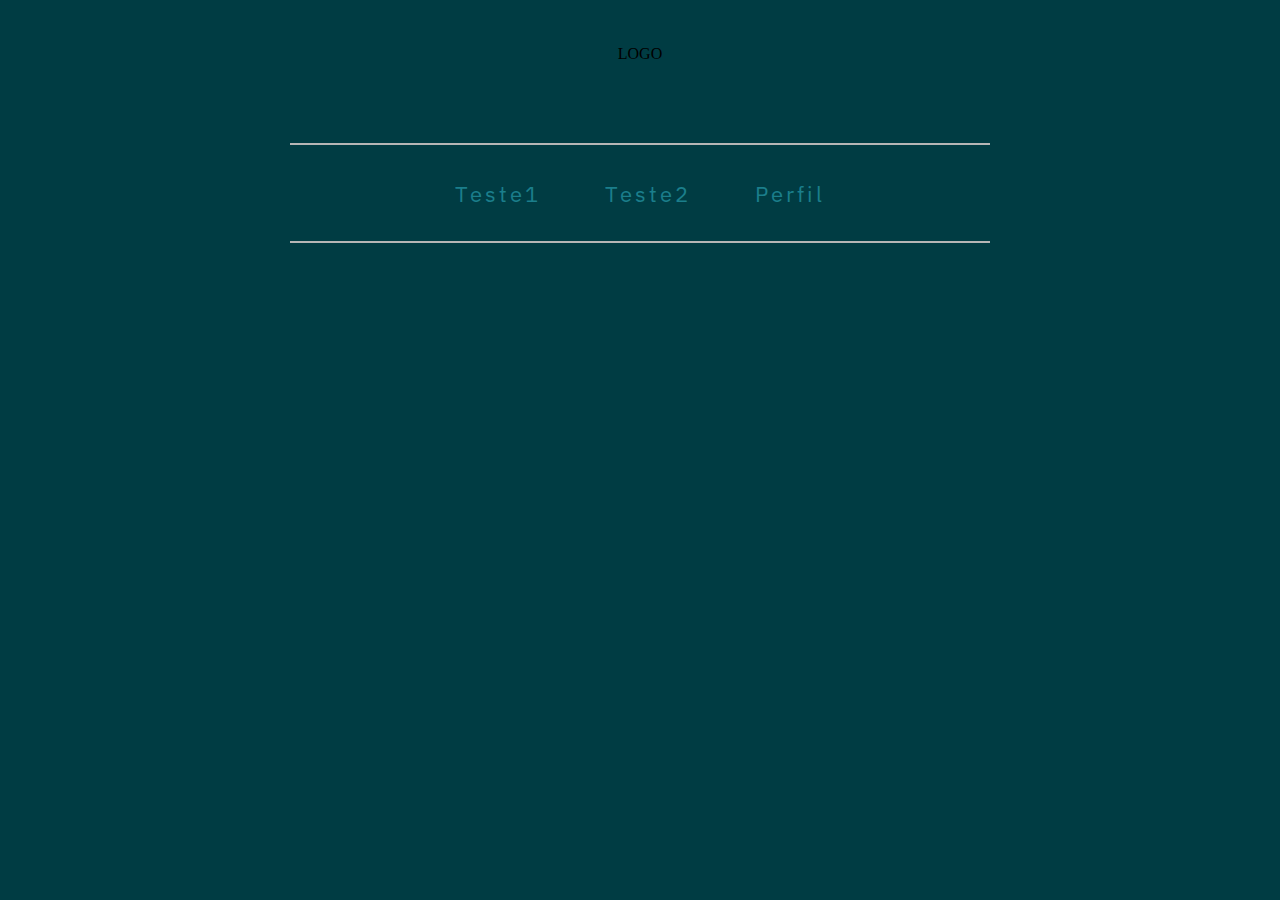
<file: index.html>
<!DOCTYPE html>
<html lang="pt-br">
<head>
    <meta charset="UTF-8">
    <meta name="viewport" content="width=device-width, initial-scale=1.0">
    <link rel="stylesheet" href="style.css">
    <title>Gastos Graphic</title>
</head>
<body>
    <nav>
        <div><p>LOGO</p></div>

        <div class="menu">
            <a href="Login/login.html">Teste1</a>

            <a href="#">Teste2</a>

            <a href="#">Perfil</a>
        </div>
    </nav>
</body>
</html>
</file>
<file: style.css>
@import url('https://fonts.googleapis.com/css2?family=IBM+Plex+Sans:ital,wght@0,100..700;1,100..700&display=swap');

:root{
    --cor-claro: #E3FEF7;
    --cor-escuro: #003C43;
    --cor-ciano: #1b7e8b;
    --cor-bege: #77B0AA;
}

*{
    margin: 0px;
    padding: 0px;
    box-sizing: border-box;
}

body{
    height: 100vh;
    background-color: var(--cor-escuro);
}

/* ========= NAV =========*/

nav{
    width: 100%;
    height: 18rem;
    display: flex;
    justify-content: center;
    align-items: center;
    flex-direction: column;
    gap: 5rem;
}

.menu{
    display: flex;
    border-top: 2px solid rgb(182, 182, 182);
    border-bottom: 2px solid rgb(182, 182, 182);
    height: 6.25rem;
    width: 43.7rem;

    justify-content: center;
    align-items: center;
    gap: 4rem;
}

.menu a{
    font-size: 1.4rem;
    color: var(--cor-ciano);
    letter-spacing: 3px;
    text-decoration: none;

    font-family: "IBM Plex Sans", sans-serif;
    font-optical-sizing: auto;
    font-weight: weight;
    font-style: normal;
    font-variation-settings:
        "wdth" 100;
}

.menu a:hover{
    color: #1b7e8b70;
}
</file>
